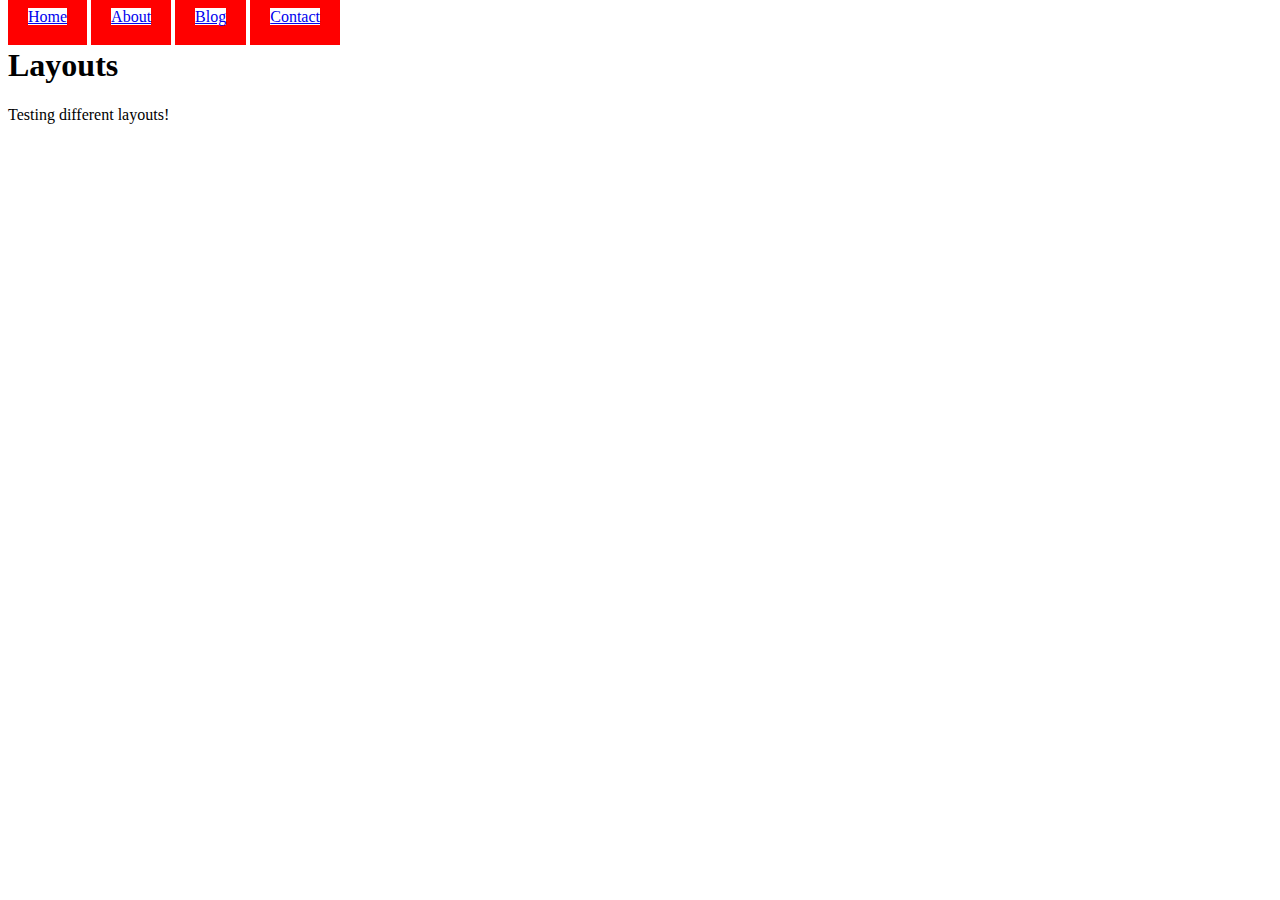
<file: index.html>
<!DOCTYPE html>
<html lang="en">
  <head>
    <meta charset="UTF-8" />
    <meta name="viewport" content="width=device-width, initial-scale=1.0" />
    <meta http-equiv="X-UA-Compatible" content="ie=edge" />
    <title>Design Types</title>
    <link rel="stylesheet" href="indexone.css" />
  </head>
  <body>
    <div class="container">
      <header>
        <nav>
          <a href="#">Home</a>
          <a href="#">About</a>
          <a href="#">Blog</a>
          <a href="#">Contact</a>
        </nav>
      </header>

      <section class="main-content">
        <h1>Layouts</h1>
        <p>Testing different layouts!</p>
      </section>
    </div>
  </body>
</html>
</file>
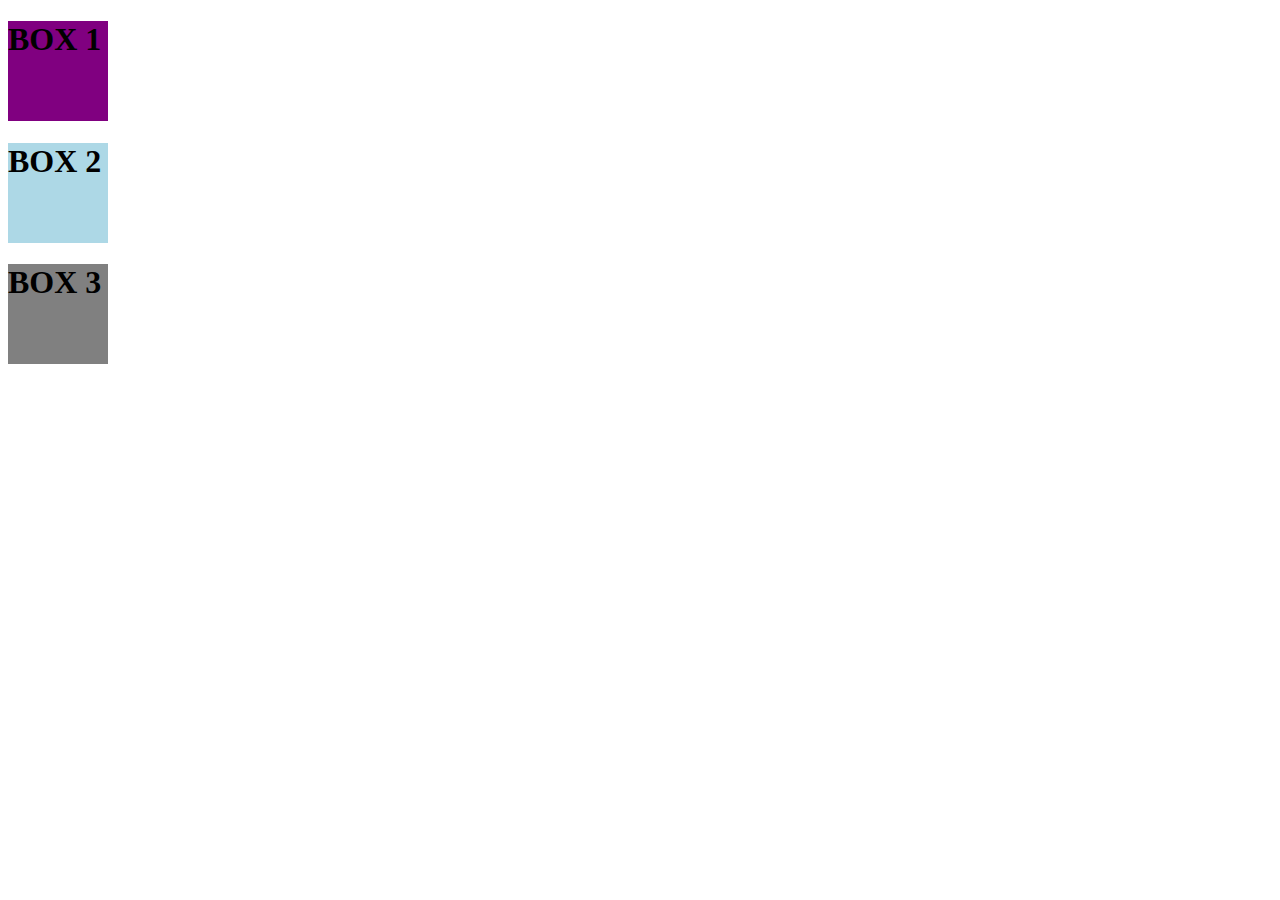
<file: boxes.html>
<!DOCTYPE html>
<html lang="en">
  <head>
    <meta charset="UTF-8" />
    <meta name="viewport" content="width=device-width, initial-scale=1.0" />
    <meta http-equiv="X-UA-Compatible" content="ie=edge" />
    <title>Boxes</title>
    <link rel="stylesheet" href="index.css" />
  </head>
  <body>
    <div class="box box1"><h1>BOX 1</h1></div>
    <div class="box box2"><h1>BOX 2</h1></div>
    <div class="box box3"><h1>BOX 3</h1></div>
  </body>
</html>
</file>
<file: indexone.css>
header nav a {
  border: 20px solid red;
  width: 100px;
  height: 100px;
}

/*# sourceMappingURL=indexone.css.map */
</file>
<file: index.css>
/* fixed */
/* .container {
  width: 800px;
  padding: 20px;
  border: 1px solid red;
  margin: 0 auto;
} */

/*fluid*/
/* .container {
  width: 98%;
  margin: 0 auto;
  border: 1px solid red;
  padding: 20px 1%;
} */

/*adaptive*/
/* .container {
  width: 800px;
  padding: 20px 1.25%;
  border: 1px solid red;
  margin: 0 auto;
}

@media (max-width: 500px) {
  .container {
    width: 500px;
    background: gray;
  }

  .container header nav {
    display: flex;
    flex-direction: column;
  }

  .container header nav a {
    margin-bottom: 20px;
  }
} */
.container {
  max-width: 800px;
  padding: 20px 1.25%;
  border: 1px solid red;
  margin: 0 auto;
}

@media (max-width: 500px) {
  .container {
    background: gray;
  }

  .container header nav {
    display: flex;
    flex-direction: column;
  }

  .container header nav a {
    margin-bottom: 20px;
  }
}

.box {
  width: 60%;
  height: 100px;
}
.box1 {
  background: teal;
}
.box2 {
  background: gold;
}
.box3 {
  background: pink;
}
@media (min-width: 400px) {
  .box {
    width: 60%;
    height: 100px;
  }
  .box1 {
    background: blue;
  }
  .box2 {
    background: green;
  }
  .box3 {
    background: red;
  }
}
@media (min-width: 768px) {
  .box {
    width: 60%;
    height: 100px;
  }

  .box1 {
    background: aqua;
  }

  .box2 {
    background: crimson;
  }

  .box3 {
    background: darkgray;
  }
}
@media (min-width: 1000px) {
  .box {
    width: 100px;
    height: 100px;
  }
  .box1 {
    background: purple;
  }
  .box2 {
    background: lightblue;
  }
  .box3 {
    background: gray;
  }
}

/* 
.box {
  width: 100px;
  height: 100px;
}

.box1 {
  background: aqua;
}

.box2 {
  background: crimson;
}

.box3 {
  background: darkgray;
}

@media (max-width: 1000px) {
  .box {
    width: 80%;
  }
  .box1 {
    background: blue;
  }
  .box2 {
    background: green;
  }
  .box3 {
    background: red;
  }
}
@media (max-width: 768px) {
  .box {
    width: 60%;
  }
  .box1 {
    background: teal;
  }
  .box2 {
    background: gold;
  }
  .box3 {
    background: pink;
  }
}
@media (max-width: 400px) {
  .box {
    width: 80%;
  }
  .box1 {
    background: purple;
  }
  .box2 {
    background: lightblue;
  }
  .box3 {
    background: gray;
  }
} */
</file>
